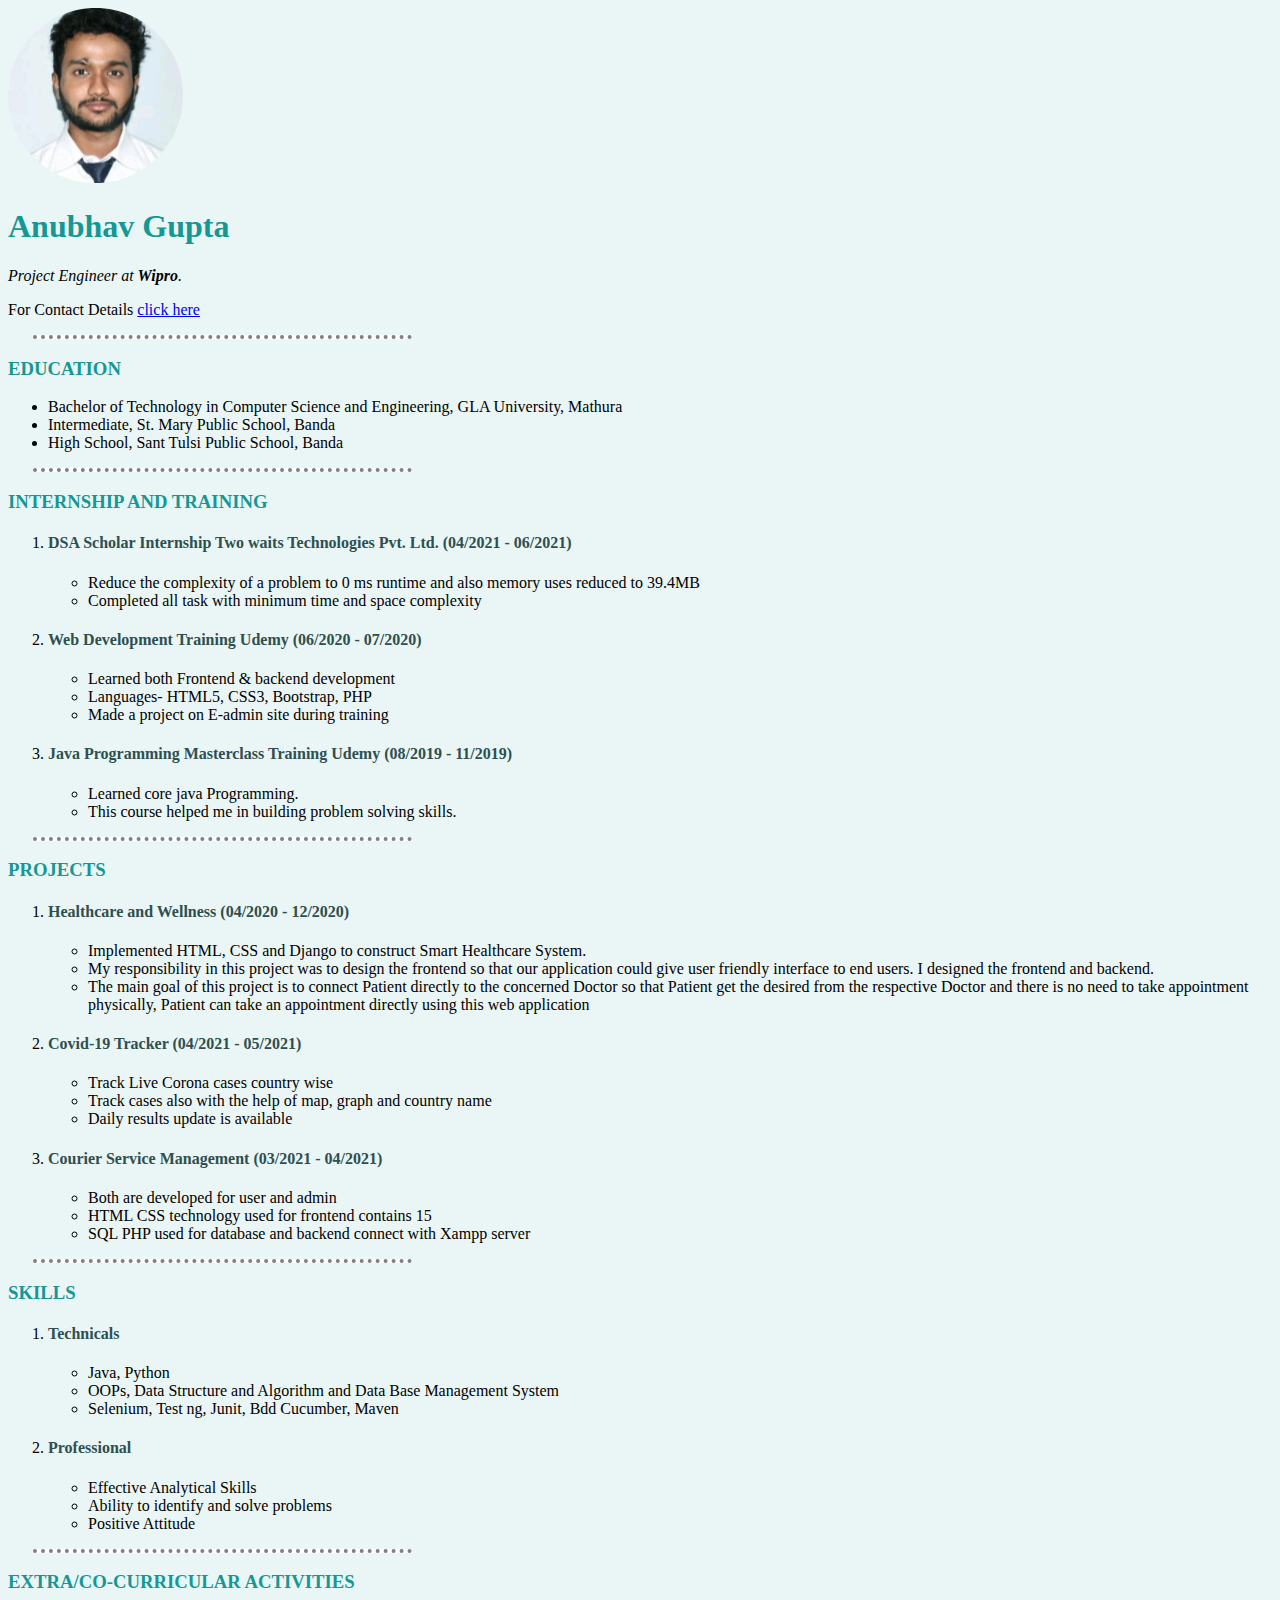
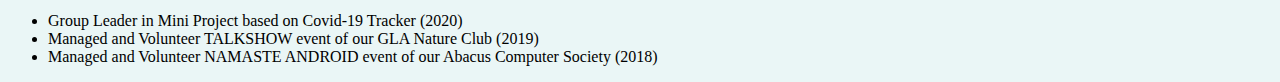
<file: index.html>
<!DOCTYPE html>
<html lang="en">
    

<head>
    <meta charset="UTF-8">

    <title>Anubhav's Website😎</title>
      <link rel="stylesheet" href="style.css">
</head>

<body>
    <img src="anubhav-modified.png" alt="Image of anubhav">
    <h1>Anubhav Gupta</h1>
    <p><em> Project Engineer at <strong>Wipro</strong>.</em></p>
    <p>For Contact Details <a href="contact-me.html">click here</a></p>
    <hr>
    <h3>EDUCATION</h3>
    <ul>

        <li>
           
                    Bachelor of Technology in Computer Science and Engineering, GLA University, Mathura
                  
        </li>
        <li>
           Intermediate, St. Mary Public School, Banda
                   
        </li>
        <li>
           High School, Sant Tulsi Public School, Banda
                    
           
        </li>
    </ul>
    <hr>
    <h3>INTERNSHIP AND TRAINING</h3>
    <ol>
        <li>
            <h4>DSA Scholar Internship Two waits Technologies Pvt. Ltd. (04/2021 - 06/2021)</h4>
            <ul>
                <li>Reduce the complexity of a problem to 0 ms runtime and also memory uses reduced to 39.4MB</li>
                <li>Completed all task with minimum time and space complexity</li>
            </ul>
        </li>
        <li>
            <h4>Web Development Training Udemy (06/2020 - 07/2020)</h4>
            <ul>
                <li>Learned both Frontend & backend development</li>
                <li>Languages- HTML5, CSS3, Bootstrap, PHP</li>
                <li>Made a project on E-admin site during training</li>
            </ul>
        </li>
        <li>
            <h4>Java Programming Masterclass Training Udemy (08/2019 - 11/2019)</h4>
            <ul>
                <li>
                    Learned core java Programming.
                </li>
                <li>This course helped me in building problem solving skills.</li>
            </ul>
        </li>
    </ol>
    <hr>
    <h3>PROJECTS</h3>
    <ol>
        <li>
            <h4>Healthcare and Wellness (04/2020 - 12/2020)</h4>
            <ul>
                <li>Implemented HTML, CSS and Django to construct Smart Healthcare System.</li>
                <li>My responsibility in this project was to design the frontend so that our application could give user
                    friendly interface to
                    end users. I designed the frontend and backend.</li>
                <li>The main goal of this project is to connect Patient directly to the concerned Doctor so that Patient
                    get the desired
                    from the respective Doctor and there is no need to take appointment physically, Patient can take an
                    appointment directly
                    using this web application</li>
            </ul>
        </li>
        <li>
            <h4>Covid-19 Tracker (04/2021 - 05/2021) </h4>
            <ul>
                <li>Track Live Corona cases country wise</li>
                <li>Track cases also with the help of map, graph and country name</li>
                <li>Daily results update is available</li>
            </ul>
        </li>
        <li>
            <h4>Courier Service Management (03/2021 - 04/2021)</h4>
            <ul>
                <li>Both are developed for user and admin</li>
                <li>HTML CSS technology used for frontend contains 15</li>
                <li>SQL PHP used for database and backend connect with Xampp server</li>
            </ul>
        </li>
    </ol>
    <hr>
    <h3>SKILLS</h3>
    <ol>
        <li>
            <h4><strong>Technicals</strong></h4>
            <ul>
                <li>Java, Python</li>
                <li>OOPs, Data Structure and Algorithm and Data Base Management System</li>
                <li>Selenium, Test ng, Junit, Bdd Cucumber, Maven</li>
            </ul>
        </li>
        <li>
            <h4><strong>Professional</strong></h4>
            <ul>
                <li>Effective Analytical Skills</li>
                <li>Ability to identify and solve problems</li>
                <li>Positive Attitude</li>
            </ul>
        </li>
    </ol>
    <hr>
    <h3> EXTRA/CO-CURRICULAR ACTIVITIES</h3>
    <ul>
        <li>Group Leader in Mini Project based on Covid-19 Tracker (2020)</li>
        <li>Managed and Volunteer TALKSHOW event of our GLA Nature Club (2019)</li>
        <li>Managed and Volunteer NAMASTE ANDROID event of our Abacus Computer Society (2018)</li>
    </ul>


</body>

</html>
</file>
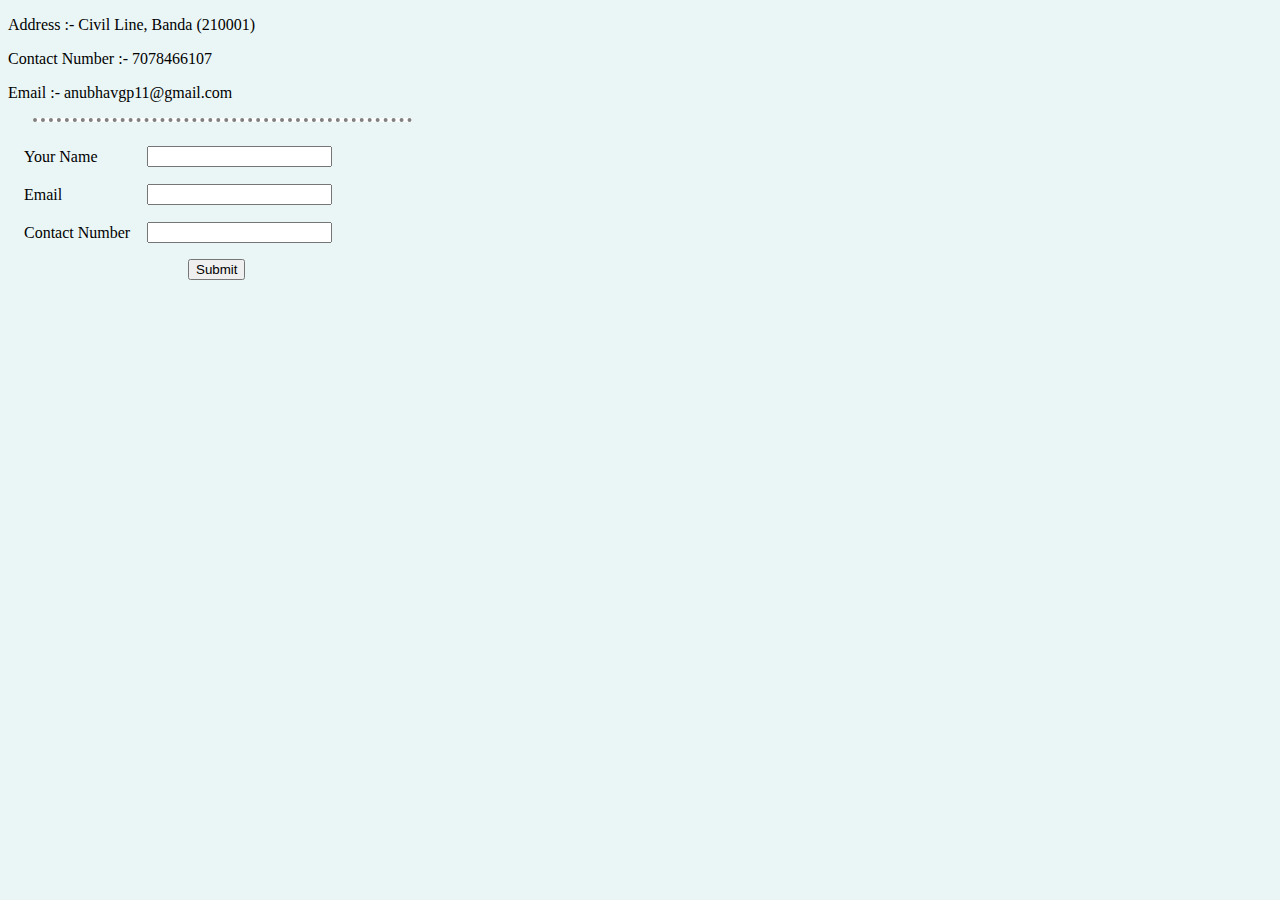
<file: contact-me.html>
<!DOCTYPE html>
<html lang="en">
     <link rel="stylesheet" href="style.css">
<head>
    <meta charset="UTF-8">
    <meta http-equiv="X-UA-Compatible" content="IE=edge">
    <meta name="viewport" content="width=device-width, initial-scale=1.0">
    <title>ContactMe</title>
</head>
<body>
   <p>Address :- Civil Line, Banda (210001)</p>
   <p>Contact Number :- 7078466107</p>
   <p>Email :- anubhavgp11@gmail.com</p>

   <hr>

   <form action="mailto:anubhav.gupta8@wipro.com" method="post" enctype="text/plain">
    <table cellspacing = "15">
        <tr>
            <td> <label for="Name">Your Name</label></td>
            <td>
                <input type="text"><br>
            </td>
          
        </tr>
        <tr>
        
            <td> <label for="Email Address"> Email</label></td>
            <td> <input type="email" name="Email" id=""> <br></td>
            
        </tr>
        <tr>
            <td> <label for="Phone Number">Contact Number</label></td>
            <td> <input type="tel" name="Contact Number" id=""><br></td>
        </tr>
    </table>
   
    <input style = "margin-left:180px;"type="submit" name="Submit" id="">


   </form>

</body>
</html>
</file>
<file: style.css>
body {
    background-color: #EAF6F6;
}

hr {
    background-color: white;
    border-color: grey;
    border-width: 4px;
    border-style: dotted none none none;


    width: 30%;
    margin-left: 2%;

}
h3{
   
   color: #159895;
}
h1{
    color: #159895;
}
h4{
    color: #2E4F4F;
}
</file>
